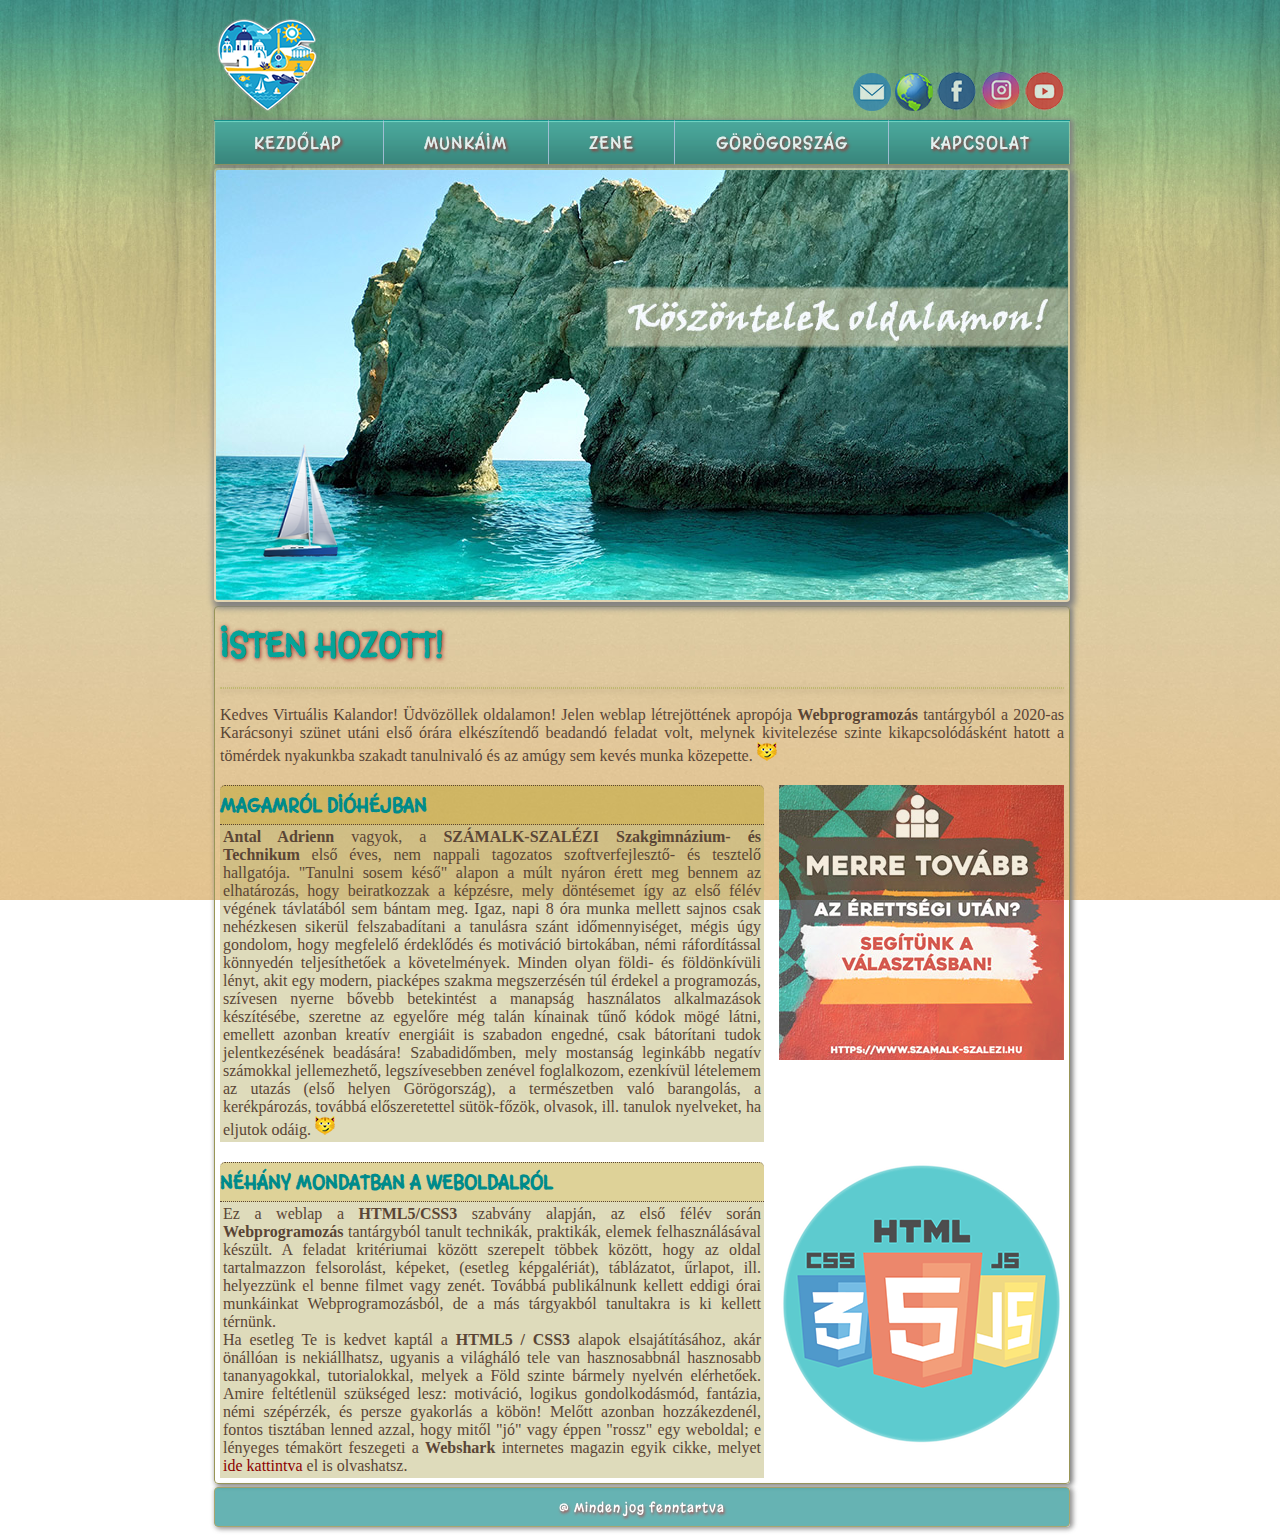
<file: public_html/index.html>
<!DOCTYPE html>
<html lang="hu">
    <head>
        <title>Antal Adrienn - Portfólió</title>
        <meta charset="UTF-8">
        <meta name="description" content="Portfolio">
        <meta name="keywords" content="HTML, CSS, portfolio, szoftverfejleszto, SZAMALK, weboldal">
        <meta name="author" content="Antal Adrienn">
        <meta name="viewport" content="width=device-width, initial-scale=1.0">
        <link rel="stylesheet" href="stilus.css">
        <link rel="stylesheet" href="szerkezet.css">
        <link href='https://fonts.googleapis.com/css?family=Margarine' rel='stylesheet'>
    </head>
    <body>  
        <main>
            <header>
                <div class="left">
                    <a href="index.html"><img src="images/ilovegreece.png" alt="I love Greece"></a>
                </div>
                <div class="right">
                 <a href="mailto:info@szamalk-szalezi.hu"><img src="images/mail_icon.png" alt="E-mail"></a>
                 <a href="https://www.szamalk-szalezi.hu/"><img src="images/globe_icon.png" alt="Globe"></a>
                <a href="https://www.facebook.com/SZAMALK.szalezi.tech.szgi/"><img src="images/fb_icon.png" alt="Facebook"></a>
                <a href="https://www.instagram.com/szamalkszalezi/"><img src="images/insta_icon.png" alt="Instagram"/></a>
                <a href="https://www.youtube.com/channel/UCe7huQNZUKXuSgv-Um5iHLg"><img src="images/youtube_icon.png" alt="Youtube"/></a>
                </div>
            </header>
            <nav>
                <ul>
                    <li><a href="#">Kezdőlap</a></li>
                    <li><a href="munkaim.html">Munkáim</a></li>
                    <li><a href="zene.html">Zene</a></li>
                    <li><a href="gorogorszag.html">Görögország </a></li>
                    <li><a href="kapcsolat.html">Kapcsolat</a></li>
                </ul>   
            </nav>
            <aside>
                
                <img class="aside_img" src="images/lalaria_greetings.jpg" alt="Lalaria"/>
                <img class="boat" src="images/boat.png" alt="boat"/>
              
            </aside>        
            
            <article>
                <div class="art_container_index">
                    <div class="art_focim">Isten hozott!<hr></div>
                    
                    <div class="art_szoveg">
                        Kedves Virtuális Kalandor! Üdvözöllek oldalamon!
                        Jelen weblap létrejöttének apropója <span class="kiemeles">Webprogramozás</span> tantárgyból a 2020-as Karácsonyi szünet utáni első órára elkészítendő beadandó feladat volt, melynek kivitelezése szinte kikapcsolódásként hatott a tömérdek nyakunkba szakadt tanulnivaló és az amúgy sem kevés munka közepette. <img src="images/cat-smiley.png" alt="Cat smiley"/>
                    </div>                   
                    <div class="art_cim1">Magamról dióhéjban</div>
                    <div class="art_szoveg1">
                        <span class="kiemeles">Antal Adrienn</span> vagyok, a <span class="kiemeles">SZÁMALK-SZALÉZI Szakgimnázium- és Technikum</span> első éves, nem nappali tagozatos szoftverfejlesztő- és tesztelő hallgatója. "Tanulni sosem késő" alapon a múlt nyáron érett meg bennem az elhatározás, hogy beiratkozzak a képzésre, mely döntésemet így az első félév végének távlatából sem bántam meg. Igaz, napi 8 óra munka mellett sajnos csak nehézkesen sikerül felszabadítani a tanulásra szánt időmennyiséget, mégis úgy gondolom, hogy megfelelő érdeklődés és motiváció birtokában, némi ráfordítással könnyedén teljesíthetőek a követelmények. 
                    Minden olyan földi- és földönkívüli lényt, akit egy modern, piacképes szakma megszerzésén túl érdekel a programozás, szívesen nyerne bővebb betekintést a manapság használatos alkalmazások készítésébe, szeretne az egyelőre még talán kínainak tűnő kódok mögé látni, emellett azonban kreatív energiáit is szabadon engedné, csak bátorítani tudok jelentkezésének beadására!
                    Szabadidőmben, mely mostanság leginkább negatív számokkal jellemezhető, legszívesebben zenével foglalkozom, ezenkívül lételemem az utazás (első helyen Görögország), a természetben való barangolás, a kerékpározás, továbbá előszeretettel sütök-főzök, olvasok, ill. tanulok nyelveket, ha eljutok odáig. <img src="images/cat-smiley.png" alt="Cat smiley"/>     
                    </div>
                    <div class="art_kep1"><a href="https://www.szamalk-szalezi.hu/"><img src="images/szamalk_banner.jpg" alt="SZÁMALK-SZALÉZI Szakgimnázium- és Technikum"></a></div>                    
                    <div class="art_cim2">Néhány mondatban a weboldalról</div>
                    <div class="art_szoveg2">
                        Ez a weblap a <span class="kiemeles">HTML5/CSS3</span> szabvány alapján, az első félév során <span class="kiemeles">Webprogramozás</span> tantárgyból tanult technikák, praktikák, elemek felhasználásával készült. A feladat kritériumai között szerepelt többek között, hogy az oldal tartalmazzon felsorolást, képeket, (esetleg képgalériát), táblázatot, űrlapot, ill. helyezzünk el benne filmet vagy zenét. Továbbá publikálnunk kellett eddigi órai munkáinkat Webprogramozásból, de a más tárgyakból tanultakra is ki kellett térnünk.<br>
                        Ha esetleg Te is kedvet kaptál a <span class="kiemeles">HTML5 / CSS3</span> alapok elsajátításához, akár önállóan is nekiállhatsz, ugyanis a világháló tele van hasznosabbnál hasznosabb tananyagokkal, tutorialokkal, melyek a Föld szinte bármely nyelvén elérhetőek. Amire feltétlenül szükséged lesz: motiváció, logikus gondolkodásmód, fantázia, némi szépérzék, és persze gyakorlás a köbön! Melőtt azonban hozzákezdenél, fontos tisztában lenned azzal, hogy mitől "jó" vagy éppen "rossz" egy weboldal; e lényeges témakört feszegeti a <span class="kiemeles">Webshark</span> internetes magazin egyik cikke, melyet <a href="https://webshark.hu/hirek/milyen-egy-jo-weboldal/">ide kattintva</a> el is olvashatsz.
                    </div>
                    <div class="art_kep2"><a href="https://css-tricks.com/"><img src="images/htmlcss.png" alt=""/></a></div>                    
                    
                 </div>
            </article>
            
            <section>
            </section>
            <footer>@ Minden jog fenntartva                
            </footer>   
        </main>
    </body>
</html>
</file>
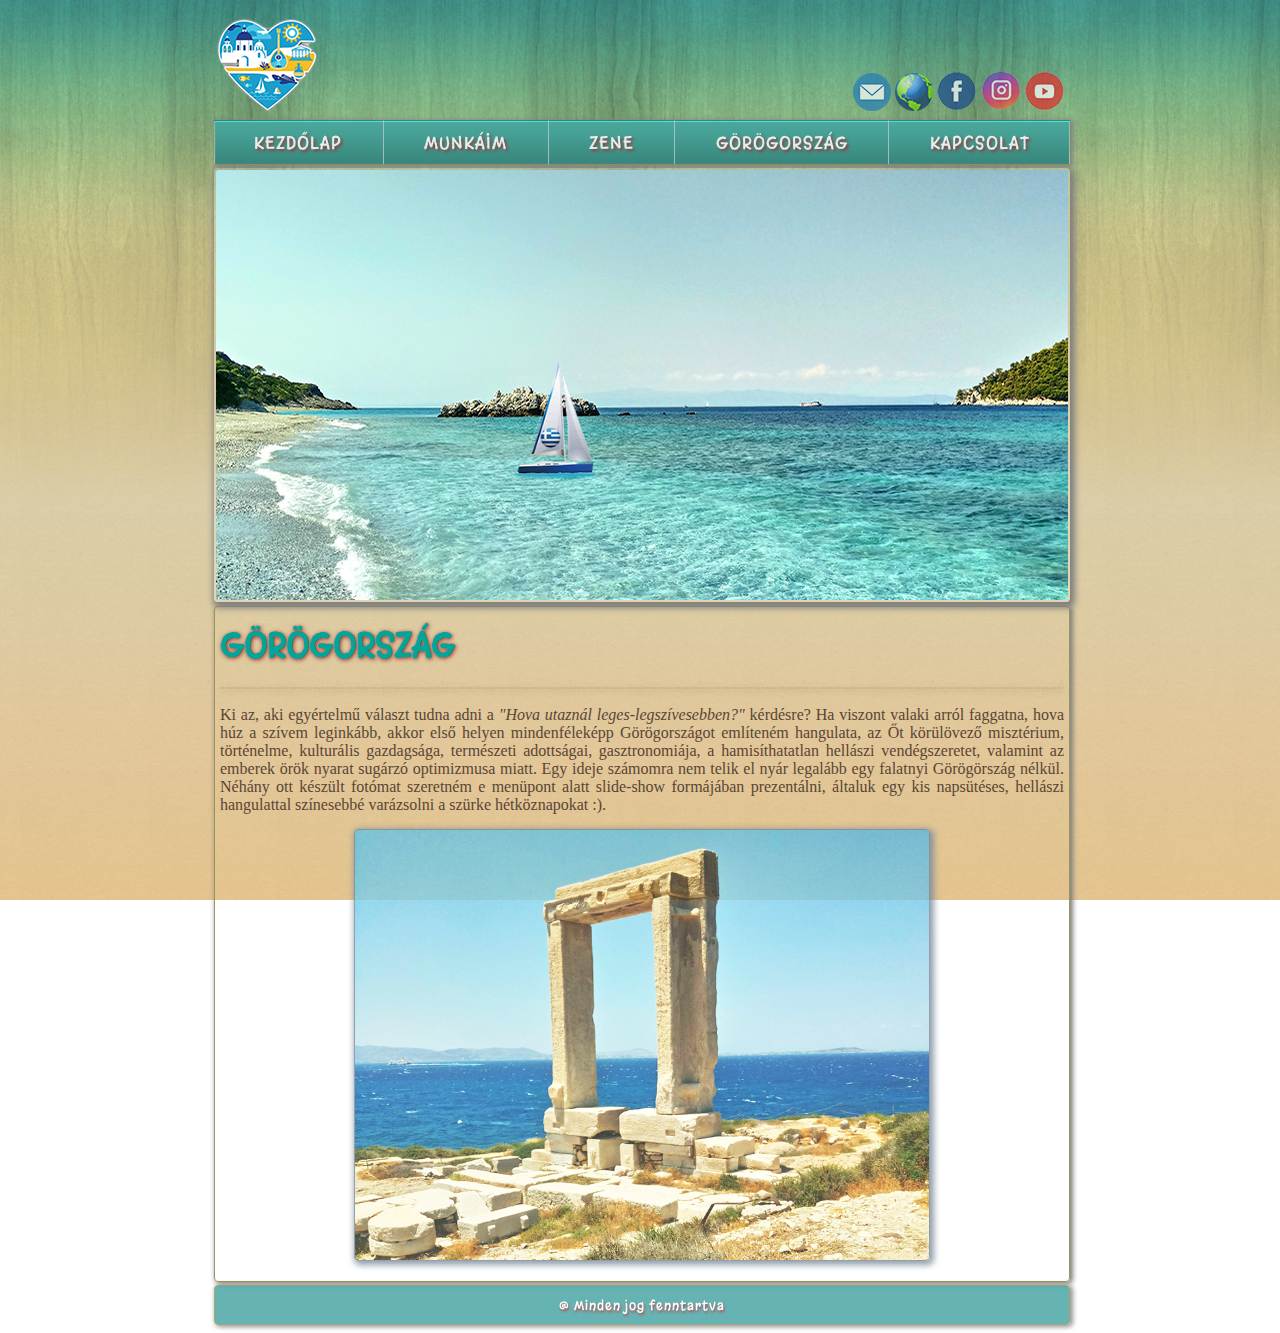
<file: public_html/gorogorszag.html>
<!DOCTYPE html>
<html lang="hu">
    <head>
        <title>Antal Adrienn - Portfólió</title>
        <meta charset="UTF-8">
        <meta name="description" content="Portfolio">
        <meta name="keywords" content="HTML, CSS, portfolio, szoftverfejleszto, SZAMALK, weboldal">
        <meta name="author" content="Antal Adrienn">
        <meta name="viewport" content="width=device-width, initial-scale=1.0">
        <link rel="stylesheet" href="stilus.css">
        <link rel="stylesheet" href="szerkezet.css">
        <link href='https://fonts.googleapis.com/css?family=Margarine' rel='stylesheet'>
    </head>
    <body>  
        <main>
            <header>
                <div class="left">
                    <a href="index.html"><img src="images/ilovegreece.png" alt="I love Greece"></a>
                </div>
                <div class="right">
                 <a href="mailto:info@szamalk-szalezi.hu"><img src="images/mail_icon.png" alt="E-mail"></a>
                 <a href="https://www.szamalk-szalezi.hu/"><img src="images/globe_icon.png" alt="Globe"></a>
                <a href="https://www.facebook.com/SZAMALK.szalezi.tech.szgi/"><img src="images/fb_icon.png" alt="Facebook"></a>
                <a href="https://www.instagram.com/szamalkszalezi/"><img src="images/insta_icon.png" alt="Instagram"/></a>
                <a href="https://www.youtube.com/channel/UCe7huQNZUKXuSgv-Um5iHLg"><img src="images/youtube_icon.png" alt="Youtube"/></a>
                </div>
            </header>
            <nav>
                <ul>
                    <li><a href="index.html">Kezdőlap</a></li>
                    <li><a href="munkaim.html">Munkáim</a></li>
                    <li><a href="zene.html">Zene</a></li>
                    <li><a href="#">Görögország </a></li>
                    <li><a href="kapcsolat.html">Kapcsolat</a></li>
                </ul>   
            </nav>
            <aside>
                
                <img class="aside_img" src="images/gorogo_header.jpg" alt="Milia"/>
                <img class="boat_greek" src="images/boat_greek.png" alt="greek boat"/>
              
            </aside>        
            
            <article>
                <div class="art_container_gorog">
                    <div class="art_focim">GÖRÖGORSZÁG<hr></div>
                    <div class="art_szoveg">
                        Ki az, aki egyértelmű választ tudna adni a <span class="doltbetu">"Hova utaznál leges-legszívesebben?"</span> kérdésre? Ha viszont valaki arról faggatna, hova húz a szívem leginkább, akkor első helyen mindenféleképp Görögországot említeném hangulata, az Őt körülövező misztérium, történelme, kulturális gazdagsága, természeti adottságai, gasztronomiája, a hamisíthatatlan hellászi vendégszeretet, valamint az emberek örök nyarat sugárzó optimizmusa miatt. Egy ideje számomra nem telik el nyár legalább egy falatnyi Görögörszág nélkül. Néhány ott készült fotómat szeretném e menüpont alatt slide-show formájában prezentálni, általuk egy kis napsütéses, hellászi hangulattal színesebbé varázsolni a szürke hétköznapokat :).
                    </div>                   
                    <div class="art_slideshow">                        
                    </div>                   
                    
                 </div>
            </article>
            
            <section>
            </section>
            <footer>@ Minden jog fenntartva                
            </footer>   
        </main>
    </body>
</html>
</file>
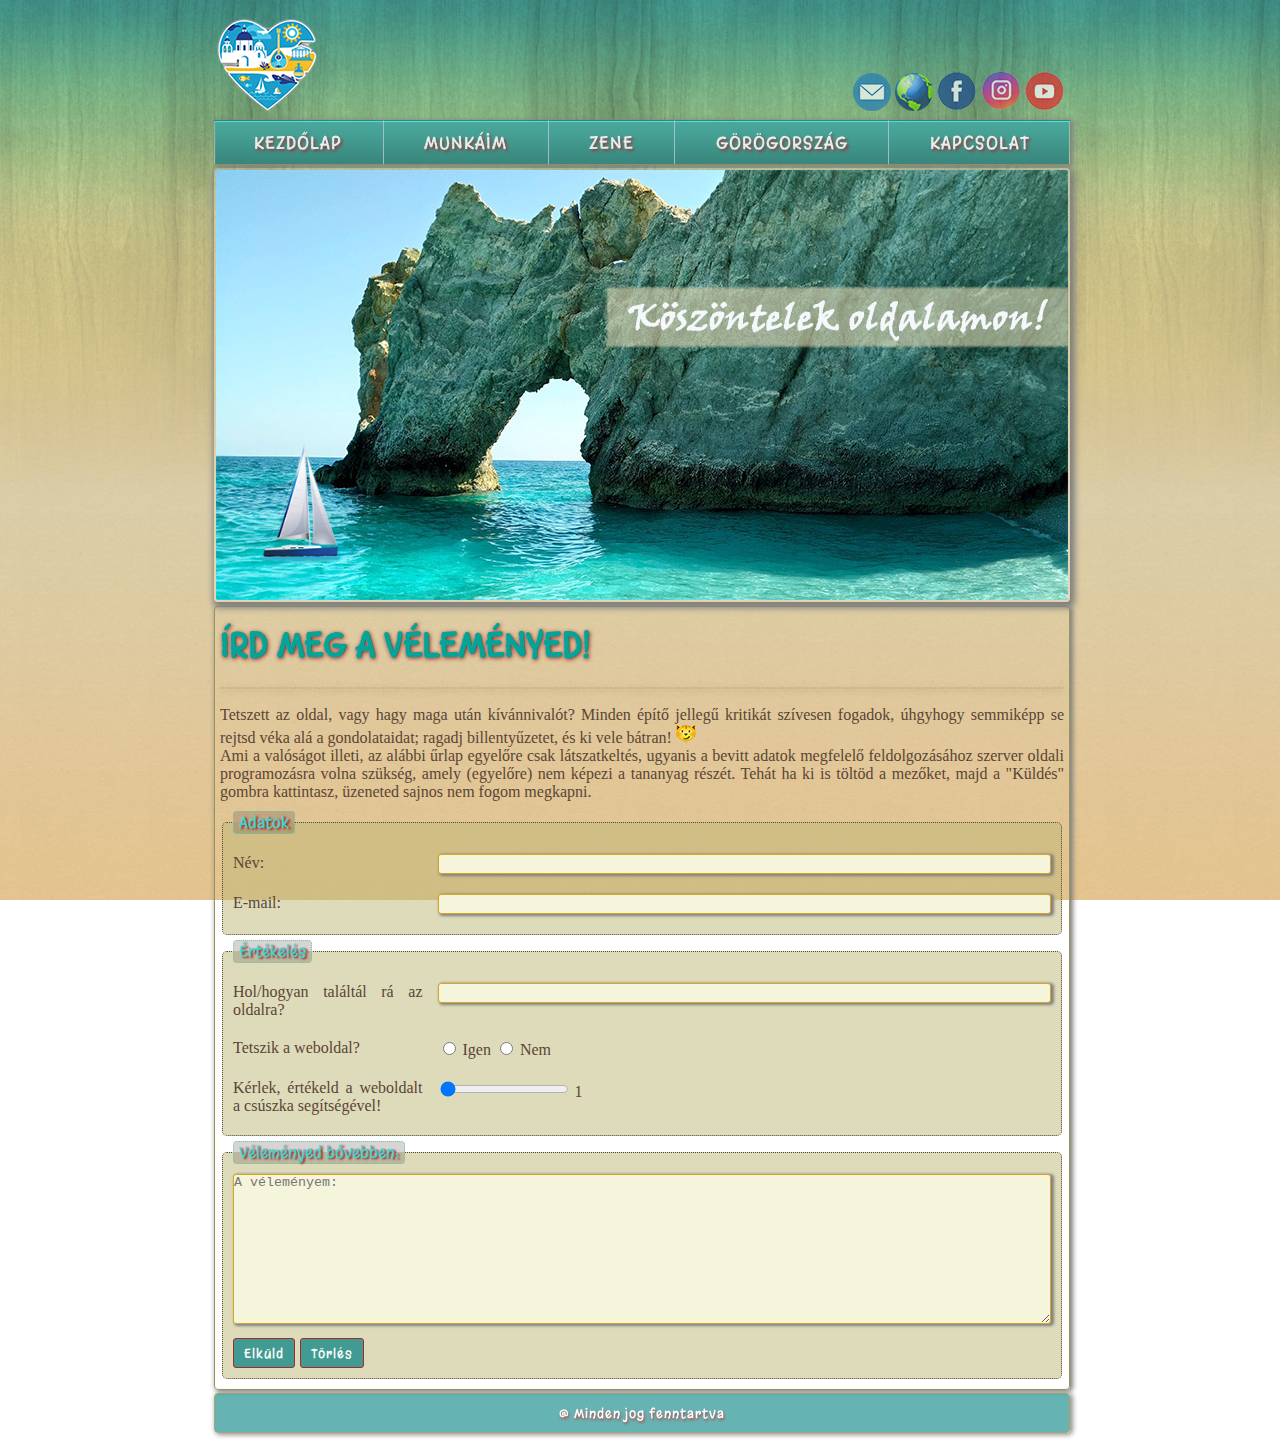
<file: public_html/kapcsolat.html>
<!DOCTYPE html>
<html lang="hu">
    <head>
        <title>Antal Adrienn - Portfólió</title>
        <meta charset="UTF-8">
        <meta name="description" content="Portfolio">
        <meta name="keywords" content="HTML, CSS, portfolio, szoftverfejleszto, SZAMALK, weboldal">
        <meta name="author" content="Antal Adrienn">
        <meta name="viewport" content="width=device-width, initial-scale=1.0">
        <link rel="icon" href="images/favicon.ico" type="image/x-icon">
        <link rel="stylesheet" href="stilus.css">
        <link rel="stylesheet" href="szerkezet.css">
        <link href='https://fonts.googleapis.com/css?family=Margarine' rel='stylesheet'>
    </head>
    <body>  
        <main>
            <header>
                <div class="left">
                    <a href="index.html"><img src="images/ilovegreece.png" alt="I love Greece"></a>
                </div>
                <div class="right">
                    <a href="mailto:info@szamalk-szalezi.hu"><img src="images/mail_icon.png" alt="E-mail"></a>
                    <a href="https://www.szamalk-szalezi.hu/"><img src="images/globe_icon.png" alt="Globe"></a>
                    <a href="https://www.facebook.com/SZAMALK.szalezi.tech.szgi/"><img src="images/fb_icon.png" alt="Facebook"></a>
                    <a href="https://www.instagram.com/szamalkszalezi/"><img src="images/insta_icon.png" alt="Instagram"/></a>
                    <a href="https://www.youtube.com/channel/UCe7huQNZUKXuSgv-Um5iHLg"><img src="images/youtube_icon.png" alt="Youtube"/></a>
                </div>
            </header>
            <nav>
                <ul>
                    <li><a href="index.html">Kezdőlap</a></li>
                    <li><a href="munkaim.html">Munkáim</a></li>
                    <li><a href="zene.html">Zene</a></li>
                    <li><a href="gorogorszag.html">Görögország </a></li>
                    <li><a href="#">Kapcsolat</a></li>
                </ul>   
            </nav>
            <aside>

                <img class="aside_img" src="images/lalaria_greetings.jpg" alt="Lalaria"/>
                <img class="boat" src="images/boat.png" alt="boat"/>

            </aside>        

            <article>
                <div class="art_container_kapcs">
                    <div class="art_focim">Írd meg a véleményed!<hr></div>
                    <div class="art_szoveg">
                        Tetszett az oldal, vagy hagy maga után kívánnivalót? Minden építő jellegű kritikát szívesen fogadok, úhgyhogy semmiképp se rejtsd véka alá a gondolataidat; ragadj billentyűzetet, és ki vele bátran! <img src="images/cat-smiley.png" alt="cat smiley"> <br>Ami a valóságot illeti, az alábbi űrlap egyelőre csak látszatkeltés, ugyanis a bevitt adatok megfelelő feldolgozásához szerver oldali programozásra volna szükség, amely (egyelőre) nem képezi a tananyag részét. Tehát ha ki is töltöd a mezőket, majd a "Küldés" gombra kattintasz, üzeneted sajnos nem fogom megkapni.
                    </div> 
                    <div class="urlap">
                        <form action="mailto:info@szamalk-szalezi.hu"   method="post" name="kerdoiv" enctype="text/plain">
                            <fieldset>
                                <legend>Adatok</legend> 
                                <div class="clear">
                                    <div class="cimke">
                                        <label for="nev">Név:</label>
                                    </div>                                
                                    <div class="szovegmezo">
                                        <input type="text" name="nev" id="nev" required maxlength="40">
                                    </div>
                                </div>   
                                <div class="clear">
                                    <div class="cimke">
                                        <label for="email">E-mail:</label>
                                    </div>
                                    <div class="szovegmezo">
                                        <input type="text" name="email" id="email" required maxlength="40">
                                    </div>
                                </div>
                            </fieldset>
                            <fieldset>

                                <legend> Értékelés </legend> 
                                <div class="clear">
                                    <div class="cimke">
                                        <label for="forras">Hol/hogyan találtál rá az oldalra?</label><br>  
                                    </div>
                                    <div class="szovegmezo">
                                        <input type="text" name="forras" id="forras"  maxlength="40" list="lehetosegek"><br>
                                        <datalist id="lehetosegek">                                            
                                            <option>Google kereső</option>
                                            <option>A SZÁMALK-Szalézi Szakgimnázium oldalán keresztül</option>
                                            <option>Bing kereső</option>
                                            <option>Egyéb</option>      
                                        </datalist>
                                    </div>
                                </div>
                                <div class="clear">
                                    <div class="cimke">Tetszik a weboldal?</div> 
                                    <div class="szovegmezo">
                                        <input type="radio" name="tetszett" id="k1v1" value="igen">
                                        <label for="k1v1" >Igen</label>
                                        <input type="radio" name="tetszett" id="k1v2" value="nem">
                                        <label for="k1v2">Nem</label>
                                    </div>
                                </div>
                                <div class="clear">
                                    <div class="cimke">
                                        <label for="ertekeles">Kérlek, értékeld a weboldalt a csúszka segítségével!</label>
                                    </div>
                                    <div class="szovegmezo">
                                        <input type="range" name="ertekeles" id="ertekeles" min="1" max="10" value="1" step="1"  oninput="this.nextElementSibling.value = this.value">
                                        <output>1</output>
                                    </div>
                                </div>
                            </fieldset>
                            <fieldset>
                                <legend>Véleményed bővebben:</legend>                                
                                <div class="clear">                                
                                        <textarea name="velemeny" id="velemeny" placeholder="A véleményem:" required></textarea> 
                                </div> 
                                <div class="clear">
                                    <input type="submit" value="Elküld">
                                    <input type="reset" value="Törlés">
                                </div> 
                            </fieldset>
                        </form>
                    </div>
 </div>
            </article>

            <section>
            </section>
            <footer>@ Minden jog fenntartva                
            </footer>   
        </main>
    </body>
</html>
</file>
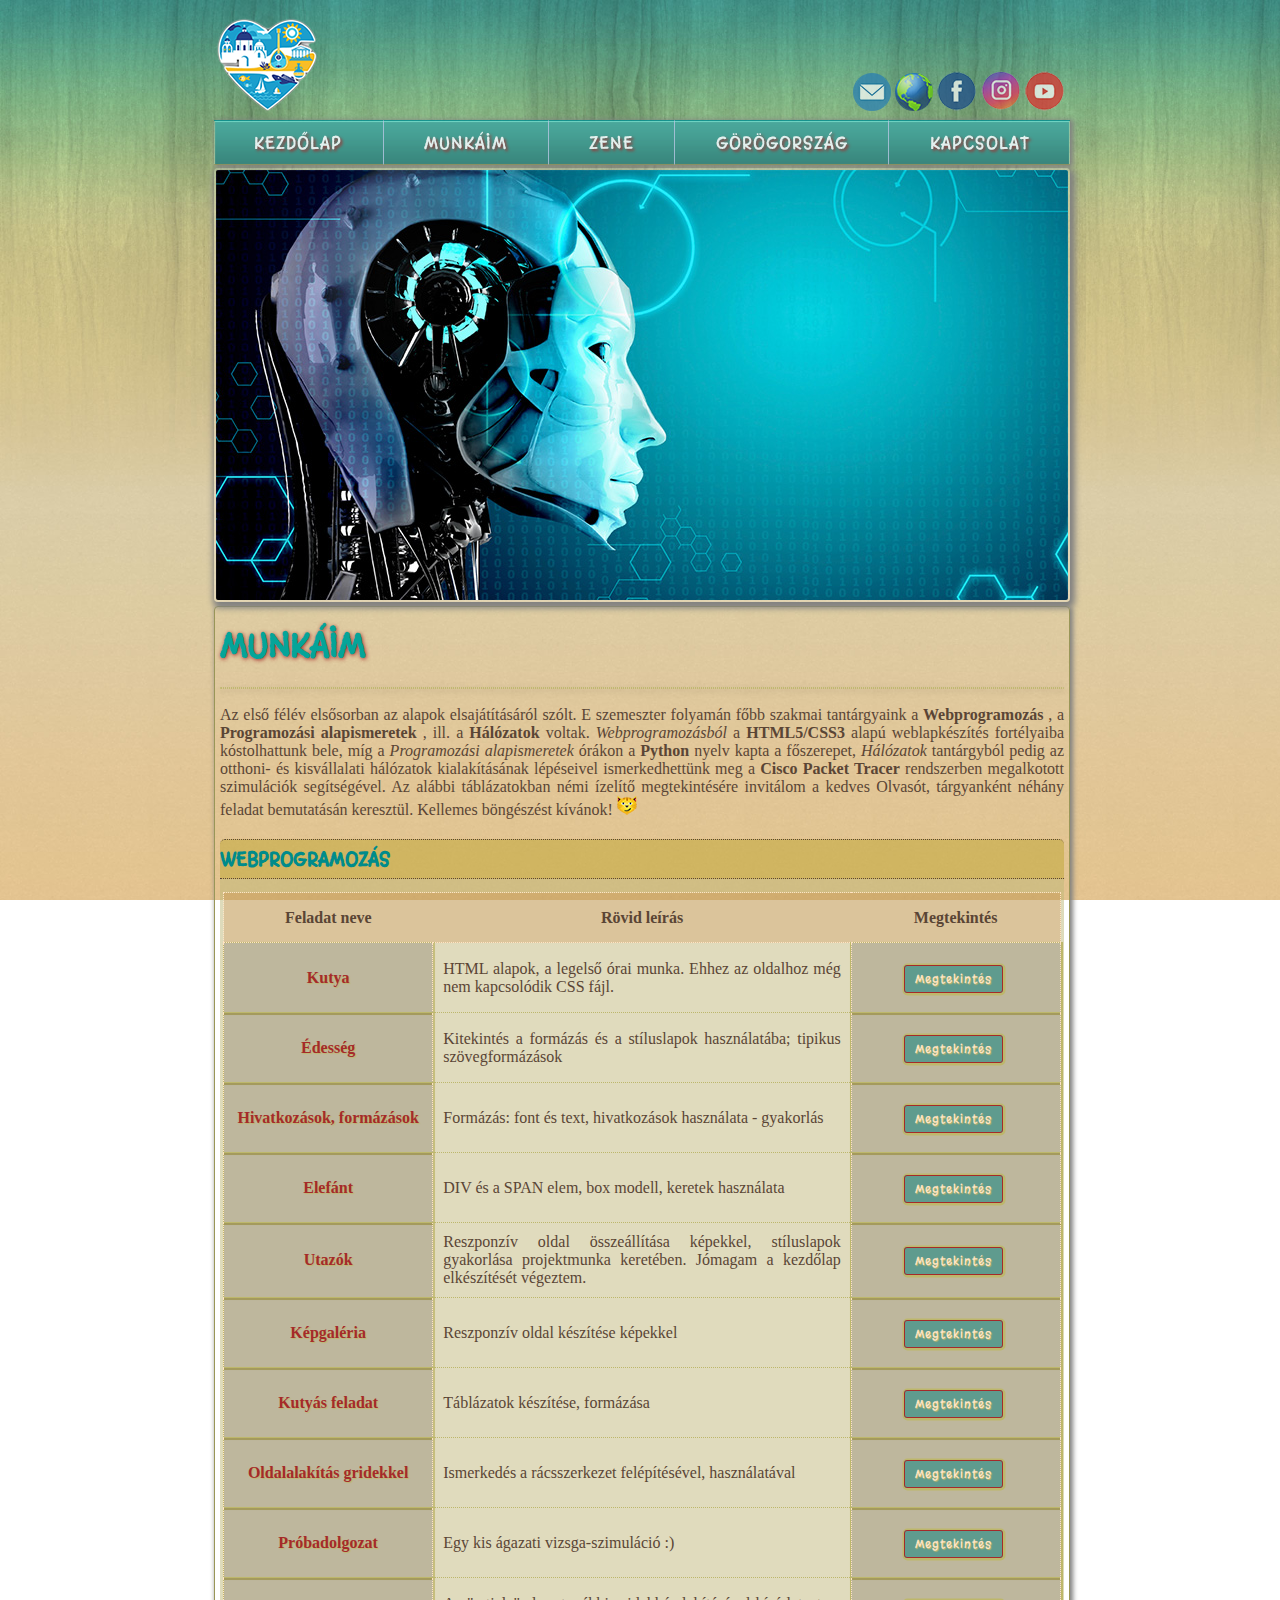
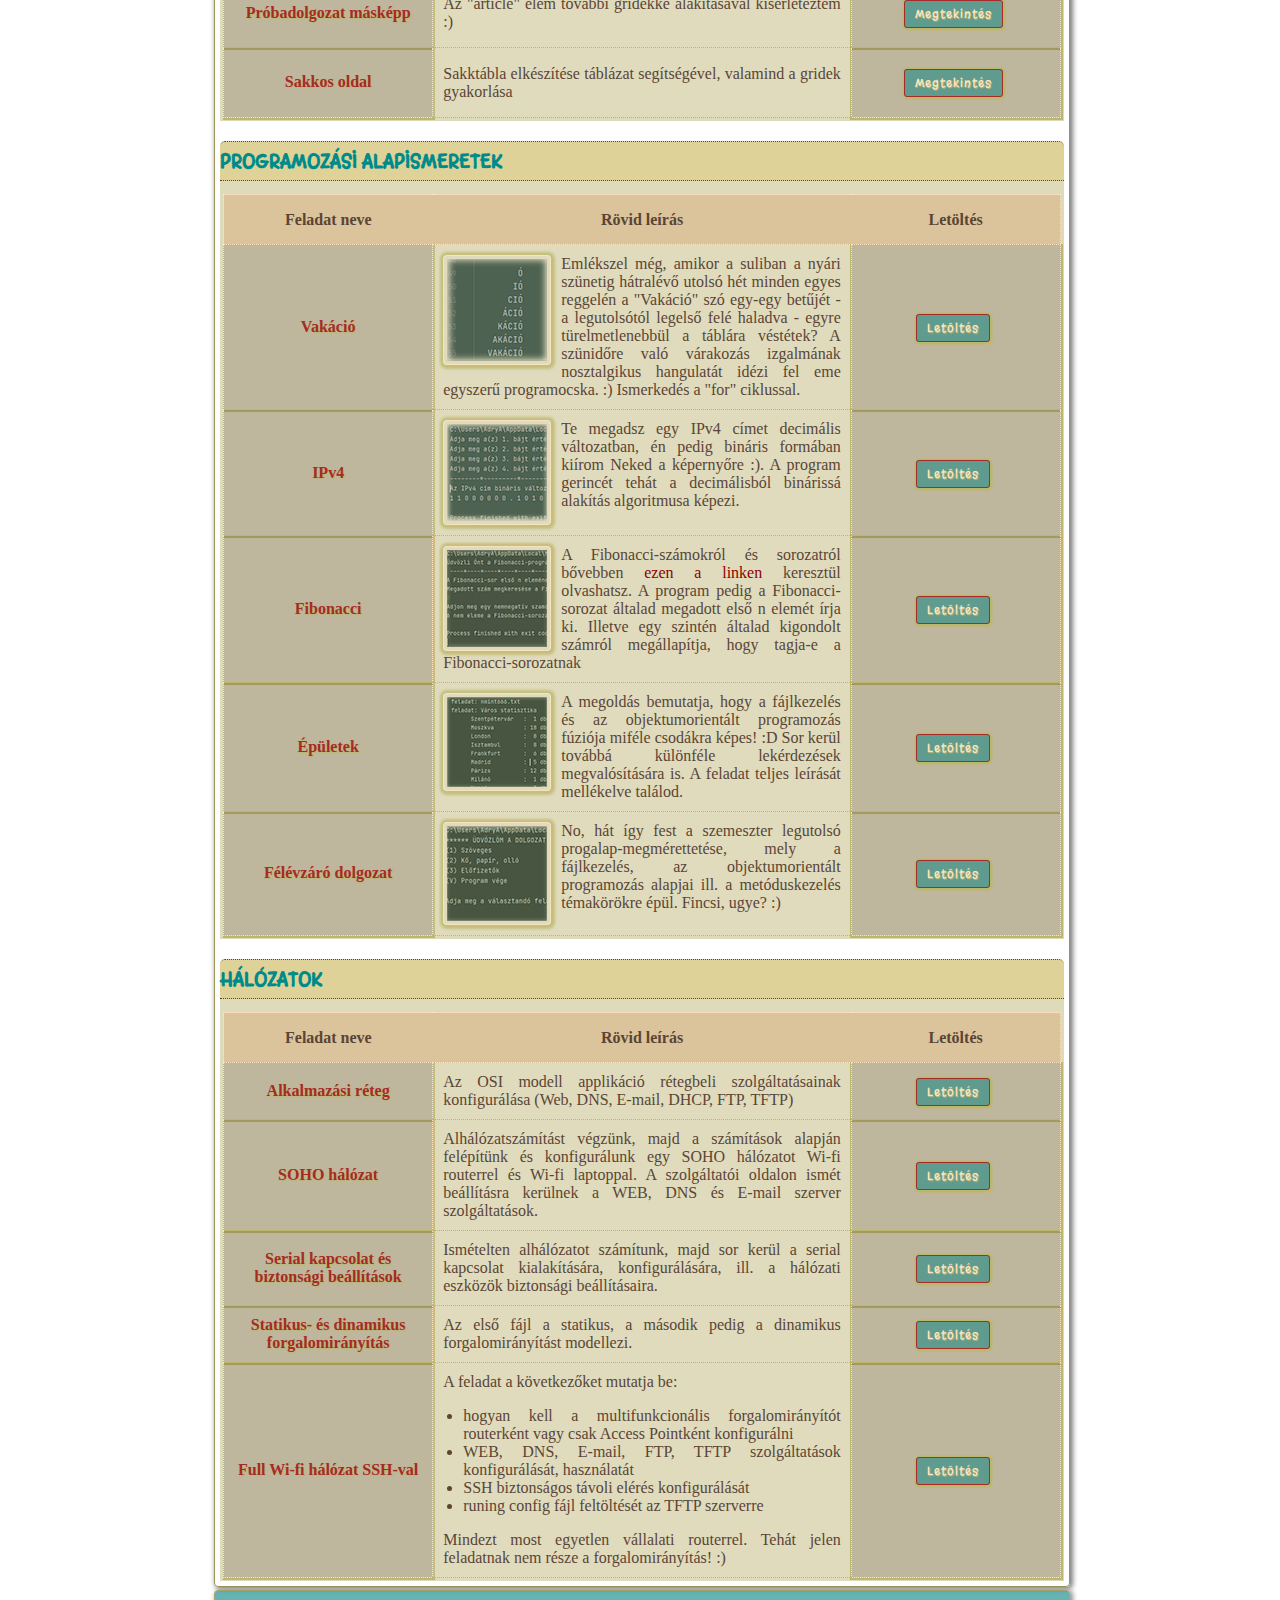
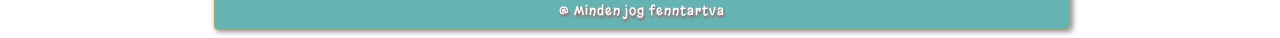
<file: public_html/munkaim.html>
<!DOCTYPE html>
<html lang="hu">
    <head>
        <title>Antal Adrienn - Portfólió</title>
        <meta charset="UTF-8">
        <meta name="description" content="Portfolio">
        <meta name="keywords" content="HTML, CSS, portfolio, szoftverfejleszto, SZAMALK, weboldal">
        <meta name="author" content="Antal Adrienn">
        <meta name="viewport" content="width=device-width, initial-scale=1.0">
        <link rel="stylesheet" href="stilus.css">
        <link rel="stylesheet" href="szerkezet.css">
        <link href='https://fonts.googleapis.com/css?family=Margarine' rel='stylesheet'>
    </head>
    <body>  
        <main>
            <header>
                <div class="left">
                    <a href="index.html"><img src="images/ilovegreece.png" alt="I love Greece"></a>
                </div>
                <div class="right">
                    <a href="mailto:info@szamalk-szalezi.hu"><img src="images/mail_icon.png" alt="E-mail"></a>
                    <a href="https://www.szamalk-szalezi.hu/"><img src="images/globe_icon.png" alt="Globe"></a>
                    <a href="https://www.facebook.com/SZAMALK.szalezi.tech.szgi/"><img src="images/fb_icon.png" alt="Facebook"></a>
                    <a href="https://www.instagram.com/szamalkszalezi/"><img src="images/insta_icon.png" alt="Instagram"/></a>
                    <a href="https://www.youtube.com/channel/UCe7huQNZUKXuSgv-Um5iHLg"><img src="images/youtube_icon.png" alt="Youtube"/></a>
                </div>
            </header>
            <nav>
                <ul>
                    <li><a href="index.html">Kezdőlap</a></li>
                    <li><a href="#">Munkáim</a></li>
                    <li><a href="zene.html">Zene</a></li>
                    <li><a href="gorogorszag.html">Görögország </a></li>
                    <li><a href="kapcsolat.html">Kapcsolat</a></li>
                </ul>   
            </nav>
            <aside>

                <img class="aside_img" src="images/munkaim_header.jpg" alt="Munkáim"/>                

            </aside>        

            <article>
                <div class="art_container_munkaim">
                    <div class="art_focim">Munkáim<hr></div>
                    <div class="art_szoveg">
                        <p>Az első félév elsősorban az alapok elsajátításáról szólt. E szemeszter folyamán főbb szakmai tantárgyaink a <span class="kiemeles">Webprogramozás </span>, a <span class="kiemeles">Programozási alapismeretek </span>, ill. a <span class="kiemeles">Hálózatok </span> voltak. <span class="doltbetu">Webprogramozásból</span> a <span class="kiemeles">HTML5/CSS3</span> alapú weblapkészítés fortélyaiba kóstolhattunk bele, míg a <span class="doltbetu">Programozási alapismeretek</span> órákon a <span class="kiemeles">Python</span> nyelv kapta a főszerepet, <span class="doltbetu">Hálózatok</span> tantárgyból pedig az otthoni- és kisvállalati hálózatok kialakításának lépéseivel ismerkedhettünk meg a  <span class="kiemeles">Cisco Packet Tracer</span> rendszerben megalkotott szimulációk segítségével. Az alábbi táblázatokban némi ízelítő megtekintésére invitálom a kedves Olvasót, tárgyanként néhány feladat bemutatásán keresztül. Kellemes böngészést kívánok! <img src="images/cat-smiley.png" alt="Cat smiley"/></p>                    


                    </div>                   
                    <div class="art_cim1">Webprogramozás</div>
                    <div class="art_szoveg1">


                        <table class="table_1">
                            <tr>
                                <th>Feladat neve</th>
                                <th>Rövid leírás</th>
                                <th>Megtekintés</th>
                            </tr>
                            <tr>
                                <td>Kutya</td>
                                <td>HTML alapok, a legelső órai munka. Ehhez az oldalhoz még nem kapcsolódik CSS fájl.</td>
                                <td><a href="../Antal_Adrienn_Kutya_elso/index.html">Megtekintés</a></td>
                            </tr>
                            <tr>
                                <td>Édesség</td>
                                <td>Kitekintés a formázás és a stíluslapok használatába; tipikus szövegformázások</td>
                                <td><a href="../Antal_Adrienn_Edesseg/index.html">Megtekintés</a></td>
                            </tr>
                            <tr>
                                <td>Hivatkozások, formázások</td>
                                <td>Formázás: font és text, hivatkozások használata - gyakorlás</td>
                                <td><a href="../Antal_Adrienn_Hiv_Form/index.html">Megtekintés</a></td>
                            </tr>
                            <tr>
                                <td>Elefánt</td>
                                <td>DIV és a SPAN elem, box modell, keretek használata</td>
                                <td><a href="../Antal_Adrienn_Elefant/index_elefant.html">Megtekintés</a></td>
                            </tr>
                            <tr>
                                <td>Utazók</td>
                                <td>Reszponzív oldal összeállítása képekkel, stíluslapok gyakorlása projektmunka keretében. Jómagam a kezdőlap elkészítését végeztem.</td>
                                <td><a href="../Antal_Adrienn_Utazok/index.html">Megtekintés</a></td>
                            </tr>
                            <tr>
                                <td>Képgaléria</td>
                                <td>Reszponzív oldal készítése képekkel</td>
                                <td><a href="../Antal_Adrienn_Kepgaleria/index.html">Megtekintés</a></td>
                            </tr>

                            <tr>
                                <td>Kutyás feladat</td>
                                <td>Táblázatok készítése, formázása</td>
                                <td><a href="../Antal_Adrienn_Kutya/index.html">Megtekintés</a></td>
                            </tr>
                            <tr>
                                <td>Oldalalakítás gridekkel</td>
                                <td>Ismerkedés a rácsszerkezet felépítésével, használatával
                                <td><a href="../Antal_Adrienn_Oldalalakitas_gridekkel/index.html">Megtekintés</a></td>
                            </tr>
                            <tr>
                                <td>Próbadolgozat</td>
                                <td>Egy kis ágazati vizsga-szimuláció :)</td>
                                <td><a href="../Antal_Adrienn_probadolgozat/index.html">Megtekintés</a></td>
                            </tr>
                            <tr>
                                <td>Próbadolgozat másképp</td>
                                <td>Az "article" elem további gridekké alakításával kísérleteztem :)</td>
                                <td><a href="../Antal_Adrienn_probadolgozat_maskepp/index.html">Megtekintés</a></td>
                            </tr>
                            <tr>
                                <td>Sakkos oldal</td>
                                <td>Sakktábla elkészítése táblázat segítségével, valamind a gridek gyakorlása</td>
                                <td><a href="../Antal_Adrienn_Sakkos_oldal/sakk.html">Megtekintés</a></td>
                            </tr>
                        </table>

                    </div>

                    <div class="art_cim2">Programozási alapismeretek</div>
                    <div class="art_szoveg2">
                        <table class="table_1">
                            <tr>
                                <th>Feladat neve</th>
                                <th>Rövid leírás</th>
                                <th>Letöltés</th>
                            </tr>
                            <tr>
                                <td>Vakáció</td>
                                <td><a href="tananyag/progalap/vakacio_forraskod.txt"><img src="tananyag/progalap/vakacio.png" alt="Vakáció"/></a>Emlékszel még, amikor a suliban a nyári szünetig hátralévő utolsó hét minden egyes reggelén a "Vakáció" szó egy-egy betűjét - a legutolsótól legelső felé haladva - egyre türelmetlenebbül a táblára véstétek? A szünidőre való várakozás izgalmának nosztalgikus hangulatát idézi fel eme egyszerű programocska. :) Ismerkedés a "for" ciklussal.
                                </td>
                                <td><a href="tananyag/progalap/vakacio_forraskod.txt">Letöltés</a></td>
                            </tr>
                            <tr>
                                <td>IPv4</td>
                                <td><a href="tananyag/progalap/ivp4_binarissa_forraskod.txt"><img src="tananyag/progalap/ipv4.png" alt="IPv4"/></a>Te megadsz egy IPv4 címet decimális változatban, én pedig bináris formában kiírom Neked a képernyőre :). A program gerincét tehát a decimálisból binárissá alakítás algoritmusa képezi.</td>
                                <td><a href="tananyag/progalap/ivp4_binarissa_forraskod.txt">Letöltés</a></td>
                            </tr>
                            <tr>
                                <td>Fibonacci</td>
                                <td><a href="tananyag/progalap/Fibonacci_forraskod.txt"><img src="tananyag/progalap/fibonacci.png" alt="Fibonacci"/></a>A Fibonacci-számokról és sorozatról bővebben <a href="https://hu.wikipedia.org/wiki/Fibonacci-számok">ezen a linken</a> keresztül olvashatsz. A program pedig a Fibonacci-sorozat általad megadott első n elemét írja ki. Illetve egy szintén általad kigondolt számról megállapítja, hogy tagja-e a Fibonacci-sorozatnak</td>
                                <td><a href="tananyag/progalap/Fibonacci_forraskod.txt">Letöltés</a></td>
                            </tr>
                            <tr>
                                <td>Épületek</td>
                                <td><a href="tananyag/progalap/Legmagasabb_fuggvenyekkel.zip"><img src="tananyag/progalap/epuletek.png" alt="Épuletek"/></a>A megoldás bemutatja, hogy a fájlkezelés és az objektumorientált programozás fúziója miféle csodákra képes! :D Sor kerül továbbá különféle lekérdezések megvalósítására is. A feladat teljes leírását mellékelve találod. </td>
                                <td><a href="tananyag/progalap/Legmagasabb_fuggvenyekkel.zip">Letöltés</a></td>
                            </tr>
                            <tr>
                                <td>Félévzáró dolgozat</td>
                                <td><a href="tananyag/progalap/felevzaro_dolgozat.zip"><img src="tananyag/progalap/felevzaro_dolgozat.png" alt="Épuletek"/></a>No, hát így fest a szemeszter legutolsó progalap-megmérettetése, mely a fájlkezelés, az objektumorientált programozás alapjai ill. a metóduskezelés témakörökre épül. Fincsi, ugye? :) </td>
                                <td><a href="tananyag/progalap/felevzaro_dolgozat.zip">Letöltés</a></td>
                            </tr>
                        </table>

                    </div> 
                    <div class="art_cim3">Hálózatok</div>
                    <div class="art_szoveg3">
                        <table class="table_1">
                            <tr>
                                <th>Feladat neve</th>
                                <th>Rövid leírás</th>
                                <th>Letöltés</th>
                            </tr>
                            <tr>
                                <td>Alkalmazási réteg</td>
                                <td>Az OSI modell applikáció rétegbeli szolgáltatásainak konfigurálása (Web, DNS, E-mail, DHCP, FTP, TFTP)</td>
                                <td><a href="tananyag/halozatok/2020_10_10.pkt">Letöltés</a></td>
                            </tr>
                            <tr>
                                <td>SOHO hálózat</td>
                                <td>Alhálózatszámítást végzünk, majd a számítások alapján felépítünk és konfigurálunk egy SOHO hálózatot Wi-fi routerrel és Wi-fi laptoppal.
                                    A szolgáltatói oldalon ismét beállításra kerülnek a WEB, DNS és E-mail szerver szolgáltatások.</td>
                                <td><a href="tananyag/halozatok/2020_11_14.pkt">Letöltés</a></td>
                            </tr>
                            <tr>
                                <td>Serial kapcsolat és biztonsági beállítások</td>
                                <td>Ismételten alhálózatot számítunk, majd sor kerül a serial kapcsolat kialakítására, konfigurálására, ill. a hálózati eszközök biztonsági beállításaira.</td>
                                <td><a href="tananyag/halozatok/2020_11_21.pkt">Letöltés</a></td>
                            </tr>
                            <tr>
                                <td>Statikus- és dinamikus forgalomirányítás</td>
                                <td>Az első fájl a statikus, a második pedig a dinamikus forgalomirányítást modellezi. </td>
                                <td><a href="tananyag/halozatok/2020_11_28.zip">Letöltés</a></td>
                            </tr>
                            <tr>
                                <td>Full Wi-fi hálózat SSH-val</td>
                                <td>A feladat a következőket mutatja be: <ul>
                                        <li>hogyan kell a multifunkcionális forgalomirányítót routerként vagy csak Access Pointként konfigurálni</li> 
                                        <li>WEB, DNS, E-mail, FTP, TFTP szolgáltatások konfigurálását, használatát</li>
                                        <li>SSH biztonságos távoli elérés konfigurálását</li>
                                        <li>runing config fájl feltöltését az TFTP szerverre</li></ul>
                                    Mindezt most egyetlen vállalati routerrel. Tehát jelen feladatnak nem része a forgalomirányítás! :)</td>
                                <td><a href="tananyag/halozatok/2020_12_18.pkt">Letöltés</a></td>
                            </tr>
                        </table>

                    </div> 

                </div> 



            </article>

            <section>
            </section>
            <footer>
                @ Minden jog fenntartva                
            </footer>   
        </main>
    </body>
</html>
</file>
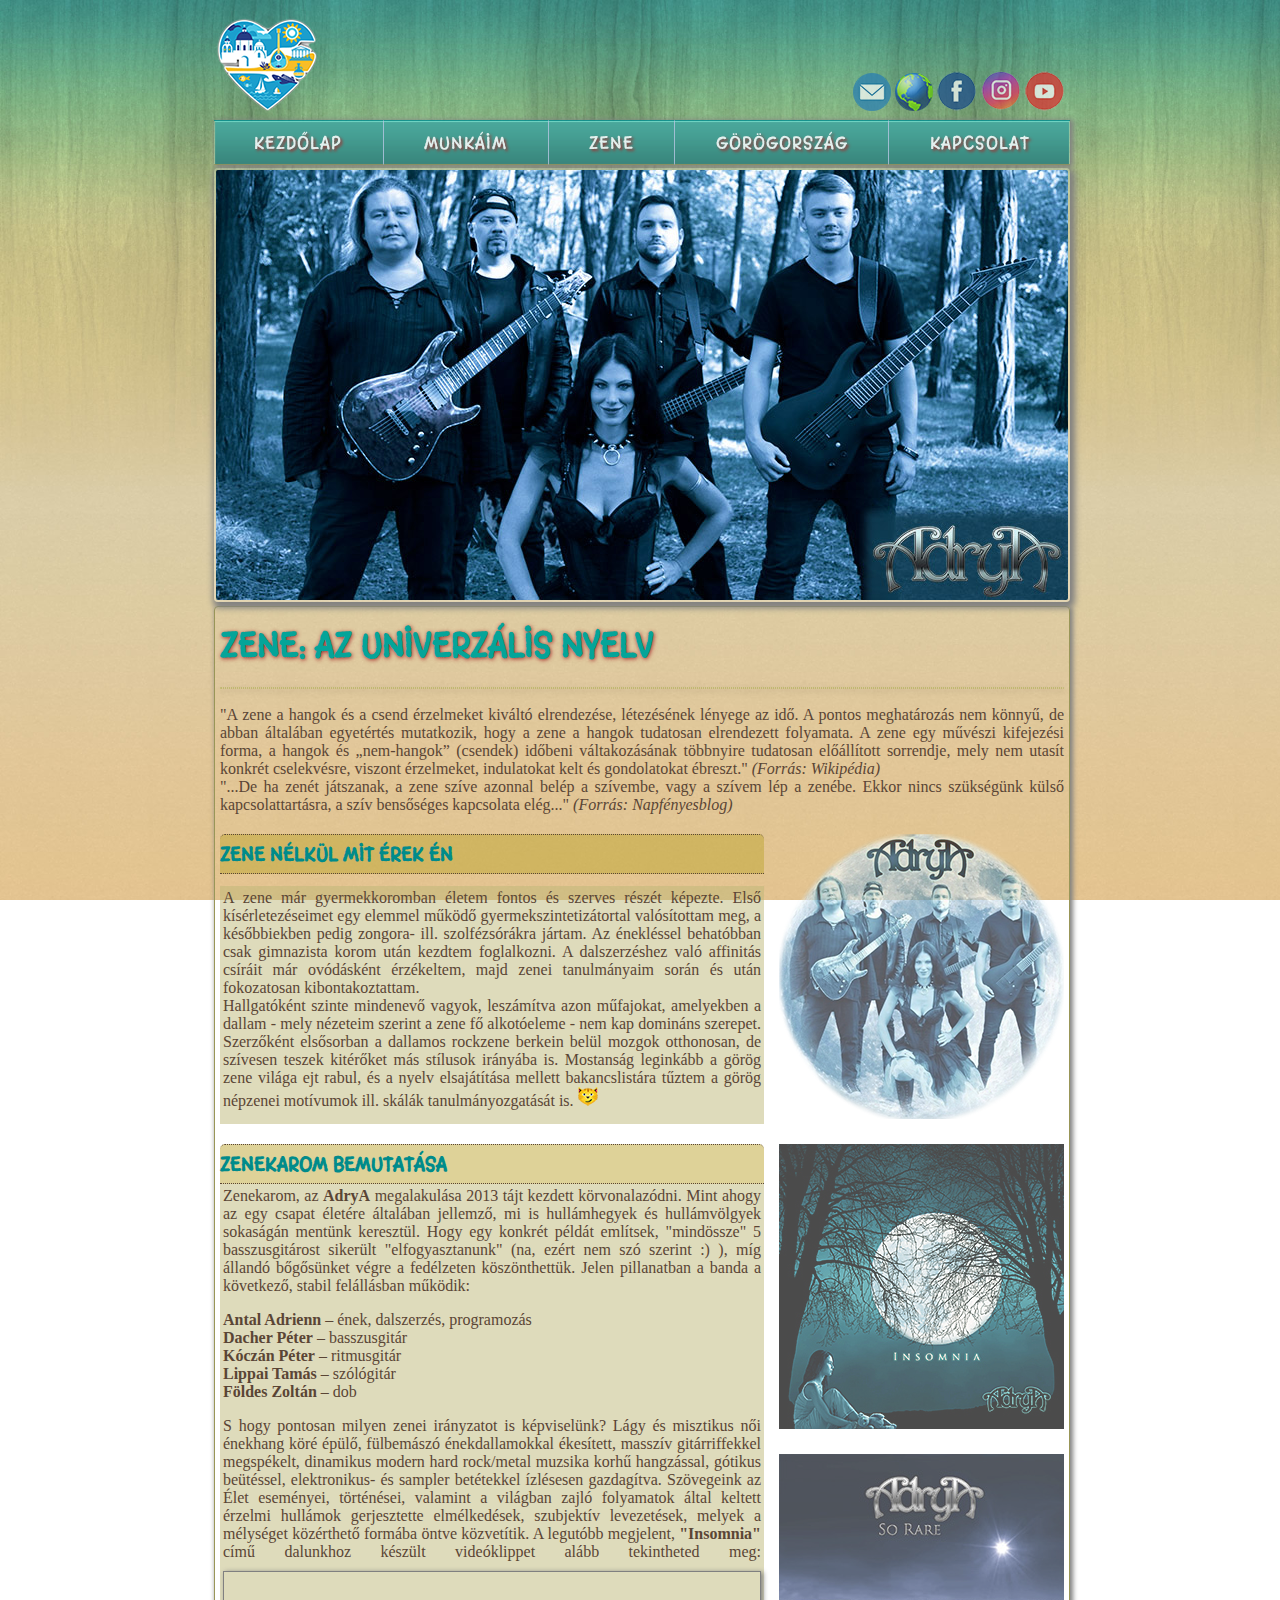
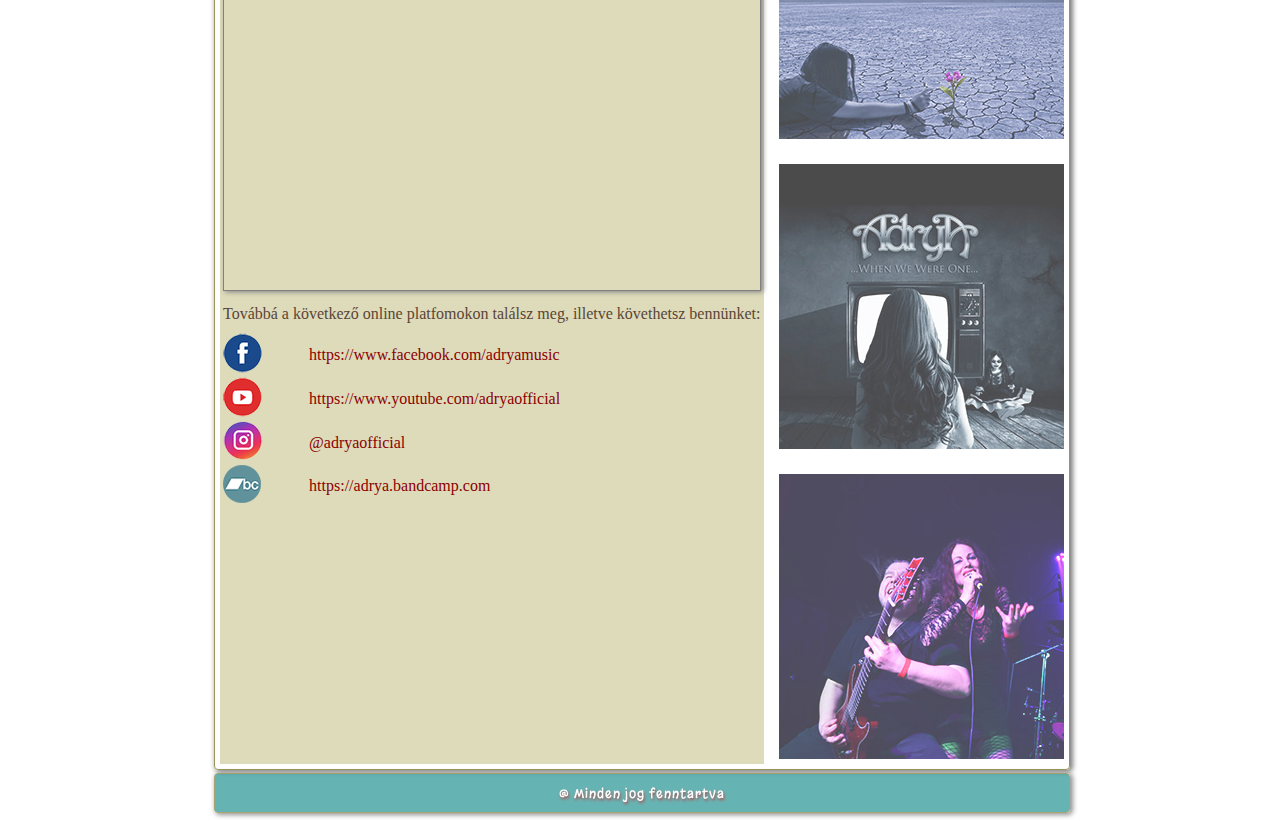
<file: public_html/zene.html>
<!DOCTYPE html>
<html lang="hu">
    <head>
        <title>Antal Adrienn - Portfólió</title>
        <meta charset="UTF-8">
        <meta name="description" content="Portfolio">
        <meta name="keywords" content="HTML, CSS, portfolio, szoftverfejleszto, SZAMALK, weboldal">
        <meta name="author" content="Antal Adrienn">
        <meta name="viewport" content="width=device-width, initial-scale=1.0">
        <link rel="stylesheet" href="stilus.css">
        <link rel="stylesheet" href="szerkezet.css">
        <link href='https://fonts.googleapis.com/css?family=Margarine' rel='stylesheet'>
    </head>
    <body>  
        <main>
            <header>
                <div class="left">
                    <a href="index.html"><img src="images/ilovegreece.png" alt="I love Greece"></a>
                </div>
                <div class="right">
                    <a href="mailto:info@szamalk-szalezi.hu"><img src="images/mail_icon.png" alt="E-mail"></a>
                    <a href="https://www.szamalk-szalezi.hu/"><img src="images/globe_icon.png" alt="Globe"></a>
                    <a href="https://www.facebook.com/SZAMALK.szalezi.tech.szgi/"><img src="images/fb_icon.png" alt="Facebook"></a>
                    <a href="https://www.instagram.com/szamalkszalezi/"><img src="images/insta_icon.png" alt="Instagram"/></a>
                    <a href="https://www.youtube.com/channel/UCe7huQNZUKXuSgv-Um5iHLg"><img src="images/youtube_icon.png" alt="Youtube"/></a>
                </div>
            </header>
            <nav>
                <ul>
                    <li><a href="index.html">Kezdőlap</a></li>
                    <li><a href="munkaim.html">Munkáim</a></li>
                    <li><a href="#">Zene</a></li>
                    <li><a href="gorogorszag.html">Görögország </a></li>
                    <li><a href="kapcsolat.html">Kapcsolat</a></li>
                </ul>   
            </nav>
            <aside>

                <img class="aside_img" src="images/zkar_header.jpg" alt="Zenekar"/>                

            </aside>        

            <article>
                <div class="art_container_zene">
                    <div class="art_focim">Zene: az univerzális nyelv<hr></div>
                    <div class="art_szoveg">
                        <p>"A zene a hangok és a csend érzelmeket kiváltó elrendezése, létezésének lényege az idő. A pontos meghatározás nem könnyű, de abban általában egyetértés mutatkozik, hogy a zene a hangok tudatosan elrendezett folyamata. A zene egy művészi kifejezési forma, a hangok és „nem-hangok” (csendek) időbeni váltakozásának többnyire tudatosan előállított sorrendje, mely nem utasít konkrét cselekvésre, viszont érzelmeket, indulatokat kelt és gondolatokat ébreszt." <span class="doltbetu">(Forrás: Wikipédia)</span></p>
                        <p>  "...De ha zenét játszanak, a zene szíve azonnal belép a szívembe, vagy a szívem lép a zenébe. Ekkor nincs szükségünk külső kapcsolattartásra, a szív bensőséges kapcsolata elég..." <span class="doltbetu">(Forrás: Napfényesblog)</span></p>
                    </div>                   
                    <div class="art_cim1">Zene nélkül mit érek én</div>
                    <div class="art_szoveg1">
                        A zene már gyermekkoromban életem fontos és szerves részét képezte. Első kísérletezéseimet egy elemmel működő gyermekszintetizátortal valósítottam meg, a későbbiekben pedig zongora- ill. szolfézsórákra jártam. Az énekléssel behatóbban csak gimnazista korom után kezdtem foglalkozni. A dalszerzéshez való affinitás csíráit már ovódásként érzékeltem, majd zenei tanulmányaim során és után fokozatosan kibontakoztattam.<br>
                        Hallgatóként szinte mindenevő vagyok, leszámítva azon műfajokat, amelyekben a dallam - mely nézeteim szerint a zene fő alkotóeleme - nem kap domináns szerepet. Szerzőként elsősorban a dallamos rockzene berkein belül mozgok otthonosan, de szívesen teszek kitérőket más stílusok irányába is. Mostanság leginkább a görög zene világa ejt rabul, és a nyelv elsajátítása mellett bakancslistára tűztem a görög népzenei motívumok ill. skálák tanulmányozgatását is.  
                        <img src="images/cat-smiley.png" alt="Cat smiley"/>                    
                    </div>
                    <div class="art_kep1"><a href="https://facebook.com/adryamusic"><img src="images/adrya.png" alt="AdryA"></a></div>                    
                    <div class="art_cim2">Zenekarom bemutatása</div>
                    <div class="art_szoveg2">
                        Zenekarom, az <span class="kiemeles">AdryA</span> megalakulása 2013 tájt kezdett körvonalazódni. Mint ahogy az egy csapat életére általában jellemző, mi is hullámhegyek és hullámvölgyek sokaságán mentünk keresztül. Hogy egy konkrét példát említsek, "mindössze" 5 basszusgitárost sikerült "elfogyasztanunk" (na, ezért nem szó szerint :) ), míg állandó bőgősünket végre a fedélzeten köszönthettük. Jelen pillanatban a banda a következő, stabil felállásban működik:
                        <ul>
                            <li><span class="kiemeles">Antal Adrienn</span> – ének, dalszerzés, programozás</li>
                            <li><span class="kiemeles">Dacher Péter</span> – basszusgitár</li>
                            <li><span class="kiemeles">Kóczán Péter</span> – ritmusgitár</li>
                            <li><span class="kiemeles">Lippai Tamás</span> – szólógitár</li>
                            <li><span class="kiemeles">Földes Zoltán</span> – dob</li>
                        </ul>
                        S hogy pontosan milyen zenei irányzatot is képviselünk? Lágy és misztikus női énekhang köré épülő, fülbemászó énekdallamokkal ékesített, masszív gitárriffekkel megspékelt, dinamikus modern hard rock/metal muzsika korhű hangzással, gótikus beütéssel, elektronikus- és sampler betétekkel ízlésesen gazdagítva. Szövegeink az Élet eseményei, történései, valamint a világban zajló folyamatok által keltett érzelmi hullámok gerjesztette elmélkedések, szubjektív levezetések, melyek a mélységet közérthető formába öntve közvetítik. A legutóbb megjelent, <span class="kiemeles">"Insomnia"</span> című dalunkhoz készült videóklippet alább tekintheted meg:

                        <iframe src="https://www.youtube.com/embed/nKDld_0Dpw0" allow="accelerometer; autoplay; clipboard-write; encrypted-media; gyroscope; picture-in-picture" allowfullscreen></iframe>

                        Továbbá a következő online platfomokon találsz meg, illetve követhetsz bennünket:
                        <table>
                            <tr>
                                <td>
                                    <a href="https://www.facebook.com/adryamusic"><img src="images/fb_icon.png" alt="Facebook"></a> 
                                </td>
                                <td>
                                    <a href="https://www.facebook.com/adryamusic">https://www.facebook.com/adryamusic</a>
                                </td>
                            </tr>
                            <tr><td>
                                    <a href="https://www.youtube.com/adryaofficial"><img src="images/youtube_icon.png" alt="Youtube"/></a>
                                </td> 
                                <td>
                                    <a href="https://www.youtube.com/adryaofficial">https://www.youtube.com/adryaofficial</a></td>
                            </tr>
                            <tr>
                                <td>
                                    <a href="https://www.instagram.com/adryaofficial"><img src="images/insta_icon.png" alt="Instagram"/></a></td>
                                <td>
                                    <a href="https://www.instagram.com/adryaofficial">@adryaofficial</a> 
                                </td>
                            </tr>
                            <tr><td>
                                    <a href="https://adrya.bandcamp.com"><img src="images/bc_icon.png" alt="Bandcamp"></a> 
                                </td>
                                <td>
                                    <a href="https://adrya.bandcamp.com">https://adrya.bandcamp.com</a>
                                </td>
                            </tr>
                        </table>
                    </div>
                    <div class="art_kep2">
                        <a href="https://www.youtube.com/embed/nKDld_0Dpw0"><img src="images/insomnia.jpg" alt=""/></a>
                    </div> 
                    <div class="art_kep3">
                        <a href="https://www.youtube.com/watch?v=D7vlMlGzQps"><img src="images/sorare.jpg" alt=""/></a>
                    </div>
                    <div class="art_kep4">
                        <a href="https://www.youtube.com/watch?v=iEiU8PUhXkU"><img src="images/www1.jpg" alt=""/></a>
                    </div>
                    <div class="art_kep5">
                        <a href="https://www.youtube.com/watch?v=hhUdckNHmuQ"><img src="images/adry_tom.jpg" alt=""/></a>
                    </div>
                </div>                    

                
            </article>

            <section>
            </section>
            <footer>@ Minden jog fenntartva                
            </footer>   
        </main>
    </body>
</html>
</file>
<file: public_html/stilus.css>
@charset "utf-8";



body{
    background: url('images/bg_top_pattern.jpg');
    background-attachment: fixed;
    background-size: auto 100%;  

}

* {
    box-sizing: border-box;
    padding: 0px;    
} 

li {
    list-style-type: none;
}

main{
    width: 80%;
    max-width: 852px;
    margin: auto;

}

/*Header*/

header{
    height: 112px;
    padding: 3px;    
}

.left{
    display: flex;
    align-items: flex-end;    
}


.left img{
    position: relative;
}

.left img:active{
    height: 90px;
    filter: drop-shadow(2px 3px 6px rgba(0, 0, 0, 0.5));
}


.right{
    display: flex;
    align-items: flex-end;       
}

.right img{
    opacity: 0.7;
    padding: 2px;    
}

.right img:hover{
    opacity: 1;    
}

.right img:hover, .left img:hover{
    filter: drop-shadow(2px 3px 6px rgba(0, 0, 0, 0.5));
}


hr{
   
    border: 1px dotted rgba(189,183,107,0.9);    
    border-radius: 5px;
    filter: drop-shadow(1px 2px 3px rgba(0, 0, 0, 0.3));
    width: 100%;
    
}

/*Navigáció*/

nav{
    background: url('images/bg-nav.png') no-repeat;
    background-size: cover;      
    box-shadow: 2px 1px 5px 1px gray;    
    margin-bottom: 3px;
    
}

nav ul{
    padding: 0; 
    margin: 0;

}

nav li{    
    font-family: 'Margarine',cursive;        
    text-transform: uppercase;
    font-size: 18px;
    letter-spacing: 1px;
    text-shadow: 2px 2px 3px brown;
    width: 100%;
    height: 45px;
    border-right: 1px solid lightsteelblue;
    border-bottom: 1px solid #999658;
    border-top: 1px solid darkcyan;        
    opacity: 0.85;
    transition: 1s all;
    transition-property: background, opacity, border, text-shadow, filter;
}

nav li:hover{
    background: brown;
    opacity: 1;
    border-bottom: 1px solid beige;    
    border-top: 1px solid beige;    
    text-shadow: 1px 1px 1px cyan;
    filter: drop-shadow(0rem 0.1rem 0.2rem beige);

    animation: buttonswing 0.5s;
    animation-name: buttonswing;
    animation-iteration-count: 2;
}
@keyframes buttonswing {      
    25% {transform: skewY(3deg);}             
    75% {transform: skewY(-3deg);}

}

nav li:last-child{
    border-right: none;
}

nav li a{
    color: white;
}

nav li a:hover{    

}




/*Aside*/


aside{
    position: relative;
}

.aside_img {
    border: 2px double rgba(255,255,255,0.2);
    border-radius: 4px;
    box-shadow: 2px 3px 6px 3px gray;            
}

a {
    text-decoration: none;
}

.boat {    
    position: absolute;      
    left: 5%;
    top: 63%;    
    width: 10%;

    animation: sail 60s linear; 
    animation-iteration-count: infinite ;}

@keyframes sail {  
    0%{transform: translateX(0px);}
    25%{transform: translateX(540%);}   
    45%{transform: translateX(0px);}    
    75%{transform: translateX(540%);}    
    /*95%{ transform: rotateY(180deg);}*/
    95%{transform: translateX(0px);}
}




/*Főoldal article elem*/

article {    
    border: 1px solid   #999658;    
    box-shadow: 2px 1px 5px 1px gray;
    padding: 5px;
    border-radius: 4px;
     
}

.art_container_index, .art_container_kapcs, .art_container_zene, .art_container_munkaim, .art_container_gorog{
    margin-top: 10px;
    
}

.art_cim1, .art_cim2, .art_cim3{
    text-align: left;
    color: darkcyan;
    text-transform: uppercase;
    font-family: 'Margarine',cursive;    
    font-weight: bolder;
}

.art_focim{
    font-size: 35px;
    text-shadow: 1px 1px 4px brown;
    color: #05A499;
    text-align: left;    
    text-transform: uppercase;
    font-family: 'Margarine',cursive;    
    font-weight: bolder;
}

.art_cim1, .art_cim2, .art_cim3, .art_kep1, .art_kep2, .art_kep3, .art_kep4, .art_kep5{   
    font-size: 20px;
    margin-top: 20px;   
}

.art_szoveg1, .art_szoveg2, .art_szoveg3{
    background: rgba(189,183,120,0.5);    
    padding: 3px;
}

.art_cim1, .art_cim2, .art_cim3 {
    border-bottom: 1px dotted #5a4535;
    border-top: 1px dotted #5a4535;
    border-top-right-radius: 5px;
    border-top-left-radius: 5px;
    background: rgba(190,165,50,0.5);   
    height: 40px;
}

.art_szoveg, .art_szoveg1, .art_szoveg2, .art_szoveg3{
    color: #5a4535;
    text-align: justify;
    font-size: 16px;
    font-family: 'Calibri', Garamond, 'Comic Sans MS';

}

.art_szoveg2 a, .art_szoveg3 a{
    color: darkred;
}

.art_szoveg2 a:hover, .art_szoveg3 a:hover{
    text-decoration: underline;
}

.kiemeles{
    font-weight: bolder;    
}


.art_kep1 img, .art_kep2 img, .art_kep3 img, .art_kep4 img, .art_kep5 img{      
    margin-left: 15px;
    opacity: 0.7;
    transition: 1s all;
    transition-property: opacity, transform;
}

.art_kep1 img:hover, .art_kep2 img:hover, .art_kep3 img:hover, .art_kep4 img:hover, .art_kep5 img:hover{      

    opacity: 1;           
    filter: drop-shadow(2px 3px 6px rgba(0, 0, 0, 0.5));
    animation: swing 1s;
    animation-name: swing;
    animation-iteration-count: infinite;
}
@keyframes swing {      
    25% {transform: rotateZ(-2deg);}             
    75% {transform: rotateZ(2deg);}

}


/*"Kapcsolat" article eleme & Űrlap formázása*/


.urlap{
    margin-top: 10px; 
}



.urlap legend{
    text-shadow: 2px 1px 2px brown;
    color: #48D1CC;
    font-family: 'Margarine',cursive;     
    border: 1px dotted #66CDAA;
    border-radius: 4px;
    background: rgba(65,42,42,0.2);
    padding-right: 5px;
    padding-left: 5px;
}

.urlap fieldset{

    border: 1px dotted #5a4535;
    border-radius: 5px;   
    background: rgba(189,183,120,0.5);
    padding: 10px;
    font-size: 16px;
    color: #5a4535;
    text-align: justify;
    font-family: 'Calibri', Garamond, 'Comic Sans MS';
    margin-bottom: 5px;
    margin-top: 5px;
}

.urlap input[type=text], .urlap select, .urlap textarea {
    width: 100%;    
    border: 1px solid goldenrod;
    border-radius: 3px;
    resize: vertical;
    background: beige;
    box-shadow: 2px 1px 3px 1px gray;
}

.urlap input[type=text]{
    height: 20px;     
}

.urlap input[type=text], .urlap textarea{
outline-color : rgba(23,142,153,0.6) !important;
}

.urlap textarea{
    height: 150px;    
    box-shadow: 2px 1px 3px 1px gray;
    background: beige;
}

.cimke {
    width: 25%;
    float: left;    
    padding-right: 15px;
    margin-top: 10px;
    margin-bottom: 10px;
}

.szovegmezo {
    width: 75%;
    float: left;
    margin-top: 10px;
    margin-bottom: 10px;
}

/* Következő sorba; float-ok törlése */
.clear{  
    clear: both; 
}

.urlap input[type=submit],.urlap input[type=reset] {
    background-color: rgba(0,128,128,0.7);
    font-family: 'Margarine',cursive;
    letter-spacing: 1px;
    color: white;
    padding: 5px 10px;
    border: 1px solid brown;
    border-radius: 3px;
    cursor: pointer;
    float: left;
    margin-right: 5px;
    margin-top: 10px;
    transition: 1s all;
    transition-property: background, border, text-shadow;
}

input[type=submit]:hover,input[type=reset]:hover, .table_1 td:nth-child(3) a:hover{
    background: brown;
    opacity: 1;
    border: 1px solid beige;        
    text-shadow: 0.5px 0.5px 1px darkcyan;
    filter: drop-shadow(2px 3px 3px rgba(0, 0, 0, 0.5));
}


/*Zene*/


.doltbetu{
    font-style: italic;

}

.art_szoveg p{
    margin: 0;    
}

iframe {
    margin-top: 10px;
    margin-bottom: 10px;
    border: 1px solid grey;
    width: 100%;
    height: 320px;
    box-shadow: 2px 1px 5px grey;
}

iframe:hover{
    filter: drop-shadow(2px 3px 6px rgba(0, 0, 0, 0.5));
}

.art_container_zene table {
    margin-top: 10px;
    margin-bottom: 10px;
    border-collapse: collapse;
    width: 80%;
}

.art_container_zene table td:nth-child(odd) {
    width: 20%;
}

.art_container_zene table tr:nth-child(even):hover {
    background: rgba(0,128,128,0.2); 
    
}

.art_container_zene table tr:nth-child(odd):hover {
    background: rgba(245,245,220,0.25);
       
}




/*Munkáim*/

.table_1
{
    border-collapse: collapse;
    border: 1px dotted bisque;
    width: 100%;
    margin-top: 10px;
    padding: 5px;       
}

.table_1 th:nth-child(2), table_1 td:nth-child(2){
    width: 50%;      
}

.table_1 li{
    list-style-type: disc;
    margin-left: 20px;    
}

.table_1 th:nth-child(odd), table_1 td:nth-child(odd){
    width: 25%
}

.table_1 th {
    text-align: center;
    background: rgb(210,105,30,0.2);
    border-bottom: 1px dotted bisque;
    height: 50px;
}

.table_1 td:nth-child(2){
    text-align: justify;
    background: rgba(235,220,200,0.2);
    border-left: 1px dotted bisque;
    border-right: 1px dotted bisque; 
    border-bottom: 1px dotted darkkhaki;
}

.table_1 th, .table_1 td{
    padding: 10px;  
}


.table_1 td:nth-child(odd){
    background: rgba(0,128,128,0.1);
    /*text-shadow: 2px 1px 2px brown;*/
    color: brown;
    font-family: 'Calibri', Garamond, 'Comic Sans MS';  
    font-weight: normal;
    text-shadow: 1px 1px 1px darkkhaki;
    background: rgba(65,42,42,0.2);
    box-shadow: 0.5px 0.5px 0.5px 1.5px darkkhaki;  

}

.table_1 td:nth-child(1){    
    font-weight: bold;
    text-align: center;
    vertical-align: center;

}

.table_1 tr {
    transition: 0.5s all;
    transition-property: background;
}

.table_1 tr:hover{
    background: rgba(245,245,220,0.3);    
}

.table_1 td:nth-child(3) {
    text-align: center;
    vertical-align: center;      

}

.table_1 td:nth-child(3) a{
    background-color: rgba(0,128,128,0.5);
    font-family: 'Margarine',cursive;
    font-size: 12px;
    letter-spacing: 1px;
    color: bisque;
    padding: 5px 10px;
    border: 1px solid brown;
    border-radius: 3px;
    cursor: pointer;       
    margin-right: 5px;
    margin-top: 10px;
    transition: 1s all;
    transition-property: background, border, text-shadow, box-shadow, color;
    box-shadow: 0.5px 0.5px 0.5px 2px darkkhaki;
}

.table_1 td:nth-child(3) a:hover{
    background: brown;
    opacity: 1;
    border: 1px solid beige;        
    text-shadow: 0.5px 0.5px 1px darkcyan;
    box-shadow: 0.5px 0.5px 3px 2px darkkhaki;
    color: beige;
    text-decoration: none;
}


.table_1 img{
    float: left;
    width: auto;
}

.art_szoveg1 .table_1 tr:first-child{ 
    height: auto;
}

.art_szoveg1 .table_1 tr{
    height: 70px;
}

.table_1 img{  
    padding: 3px;
    margin-right: 10px;
    opacity: 0.8;
    /*transform: rotateY(10deg);*/
    transition: 1s all;
    transition-property: opacity, transform;
    border: 1px solid bisque;
    border-radius: 4px;
    box-shadow: 0.5px 0.5px 3px 3px darkkhaki;
    float: left;
    
}

.table_1 img:hover{      

    opacity: 1; 
    animation: swing 1s;
    animation-name: swing;
    animation-iteration-count: infinite;
}
@keyframes swing {      
    25% {transform: rotateZ(-2deg);}             
    75% {transform: rotateZ(2deg);}

}



/*Gorogorszag*/

.boat_greek {    
    position: absolute;      
    left: 35%;
    top: 43%;    
    width: 10%;
    animation: sail_greek 75s linear; 
    animation-iteration-count: infinite;
}

@keyframes sail_greek {  
    0%{transform: translateX(0px);}
    25%{transform: translateX(490%);}          
    50%{transform: translateX(0px);}   
    75%{transform: translateX(490%);}    
    /*95%{ transform: rotateY(180deg);}*/
    95%{transform: translateX(0px);}
}

.art_slideshow{
    width: 64vh;
    height: 48vh;  
    background: url(galeria/portara2.jpg);
    animation: slideshow 60s infinite ease-in-out;  
    background-size: cover;
    border: 1px double lightslategray;
    border-radius: 4px;
    background-position: center top;
    margin: auto;    
    box-shadow: 2px 2px 6px 2px lightslategray;
    opacity: 0.8;

} 

@keyframes slideshow{

    5%{
        background: url(galeria/plaka.jpg);
        background-size: cover;
        background-position: center center;
    }  

    10%{
        background: url(galeria/naxos_chora.jpg);
        background-size: cover;
        background-position: center center;        
    }

    15%{
        background: url(galeria/loutro1.jpg);
        background-size: cover;
        background-position: center center;

    }  

    20%{
        background: url(galeria/loutro2.jpg);
        background-size: cover;
        background-position: center center;
    }

    25%{
        background: url(galeria/seitan_limania1.jpg);
        background-size: cover;
        background-position: center center;
    }  

    30%{
        background: url(galeria/seitan_limania2.jpg);
        background-size: cover;
        background-position: center center;
    }

    35%{
        background: url(galeria/krikri.jpg);
        background-size: cover;
        background-position: center center;
    }  

    40%{
        background: url(galeria/seitan_limania3.jpg);
        background-size: cover;
        background-position: center center;
    }

    45%{
        background: url(galeria/paros_naoussa.jpg);
        background-size: cover;
        background-position: center center;
    }  

    50%{
        background: url(galeria/paros_naoussa2.jpg);
        background-size: cover;
        background-position: center center;
    }

    55%{
        background: url(galeria/paros_krios.jpg); 
        background-size: cover;
        background-position: center center;
    }  

    60%{
        background: url(galeria/katigiorgis.jpg);
        background-size: cover;
        background-position: center center;
    }

    65%{
        background: url(galeria/lalaria.jpg);
        background-size: cover;
        background-position: center center;
    }  

    70%{
        background: url(galeria/skopelos_milia.jpg);
        background-size: cover;
        background-position: center center;
    }

    75%{
        background: url(galeria/antiparos.jpg); 
        background-position: top center;
        background-size: cover;

    }  

    80%{
        background: url(galeria/skiathos.jpg);
        background-size: cover;
        background-position: center center;
    }


    85%{
        background: url(galeria/portara.jpg); 
        background-position: center center;
        background-size: cover;
    } 

    90%{
        background: url(galeria/seitan_limania4.jpg);
        background-size: cover;
        background-position: bottom center;
    }

    95%{
        background: url(galeria/falassarna.jpg); 
        background-position: center center;
        opacity: 1;
    }


    

}


    .art_container_gorog .art_szoveg {
        margin-bottom: 15px;
    }

    .art_container_gorog{    
        margin-bottom: 15px;

    }



    /*Footer*/

    footer{
        border: 1px solid #999658;
        border-radius: 4px;        
        margin-top: 3px;
        background: rgba(0,128,128,0.7);
        height: 40px;
        text-align: center;
        box-shadow: 2px 1px 5px 1px gray;
        color: white;
        letter-spacing: 1px;
        opacity: 0.85;
        font-size: 13px;
        font-family: 'Margarine',cursive;
        text-shadow: 1px 2px 3px brown;

    }
</file>
<file: public_html/szerkezet.css>
@charset "utf-8";


/*Fő gridek*/

main{
    display: grid;
    grid-template-areas: 
        "h"
        "n"
        "as"
        "a"
        "s"
        "f";    

}

header {
    grid-area: h;
    display: flex;
    justify-content: space-between;
}
nav {
    grid-area: n;    
}
aside {
    grid-area: as;

}
article {
    grid-area: a;
}
section {
    grid-area: s;
}
footer {
    grid-area: f;
}

/*Navigáció*/

nav{
    display: grid;
    align-content: center;
}
nav ul{
    display: grid;
    grid-template-columns: repeat(5, auto);
    align-items: center;
    justify-items: center;

}

nav li{
    display: grid;
    grid-template-rows: 1fr;   
    align-items: center;
    justify-items: center;    
}


/*Főoldal article elem felosztása további gridekre*/

.art_container_index{
    display: grid;
    grid-template-areas:
        "fc fc fc"
        "sz sz sz"
        "c1 c1 k1"
        "sz1 sz1 k1"
        "c2 c2 k2"
        "sz2 sz2 k2" ;         

}

.art_focim{
    grid-area: fc;   
}

.art_szoveg{
    grid-area: sz;    
}

.art_cim1{
    grid-area: c1; 
    display: grid;
    align-items: center;
}

.art_szoveg1{
    grid-area: sz1;
   
}

.art_kep1{
    grid-area: k1;       
}

.art_cim2{
    grid-area: c2;
    display: grid;
    align-items: center;
}

.art_szoveg2{
    grid-area: sz2;    
}

.art_kep2{
    grid-area: k2;    
}


/*Footer*/

footer{
    display: grid;
    place-content: center;
}



/*"Kapcsolat" article eleme*/


/*Zene article eleme*/

.art_container_zene{
    display: grid;
    grid-template-areas:
        "fc fc fc"
        "sz sz sz"
        "c1 c1 k1"
        "sz1 sz1 k1"
        "c2 c2 k2"
        "sz2 sz2 k2"
        "sz2 sz2 k3" 
        "sz2 sz2 k4" 
        "sz2 sz2 k5";
} 


    
.art_kep3{
    grid-area: k3;       
}

.art_kep4{
    grid-area: k4;       
}

.art_kep5{
    grid-area: k5;       
}
    

/*Munkáim article eleme*/

.art_container_munkaim{
    display: grid;
    grid-template-areas:
        "fc"
        "sz"
        "c1"
        "sz1"
        "c2"
        "sz2"
        "c3"
        "sz3" ;
}

.art_szoveg3{
    grid-area: sz3;
    
}

.art_cim3{
    grid-area: c3;
    display: grid;
    align-items: center;
}



/*Gorogorszag*/


.art_container_gorog{
    display: grid;
    grid-template-areas:
        "fc"
        "sz"        
        "sl";    
} 
    
.art_slideshow {
        grid-area: sl;      
        
        
}






/*Reszponzivitás*/

@media screen and (max-width:768px){


    main{    
        max-width: 768px;
        width: 100%;
        margin: 0;       
    }

    header{
        max-width: 768px;        
    }

    nav{
        background: darkcyan;   
    }

    nav li{
        font-size: 13px;
        padding: 5px;
        height: 30px;
    }

    .aside_img{
        width: 100%;
        height: auto;    
    }

    /*Kezdőlap*/

    .art_container_index{
        display: grid;
        grid-template-areas:
            "fc "
            "sz"
            "c1"            
            "sz1"
            "k1"
            "c2"
            "sz2"
            "k2";        
    }

    
    .art_cim1, .art_cim2, .art_cim3, .art_focim, .art_kep1, .art_kep2, .art_kep3, .art_kep4, .art_kep5{
        display: grid;
        justify-items: center;
        text-align: center;
    }

    .art_kep1 img, .art_kep2 img, .art_kep3 img, .art_kep4 img, .art_kep5 img{        
        width: 100%;
        margin-left: 0;        
    }    
    
    
    .art_slideshow{
        width: 100%;
    }

    /*Kapcsolat*/

    /*Zene*/

    .art_container_zene{
        display: grid;
        grid-template-areas:
            "fc fc"
            "sz sz"
            "c1 c1"            
            "sz1 sz1"
            "k1 k1"
            "c2 c2"
            "k2 k3"
            "k4 k5"
            "sz2 sz2";
             
    }

    .art_kep4, .art_kep5{
        margin-top: 15px;
        margin-bottom: 15px;
    }
    
    iframe{
        margin-top: 15px;
        margin-bottom: 15px;
    }

}

/*Gorogorszag*/





@media screen and (max-width:640px){
    .art_kep2, .art_kep4{
        
    margin-right: 10px;
    }
    
}
</file>
